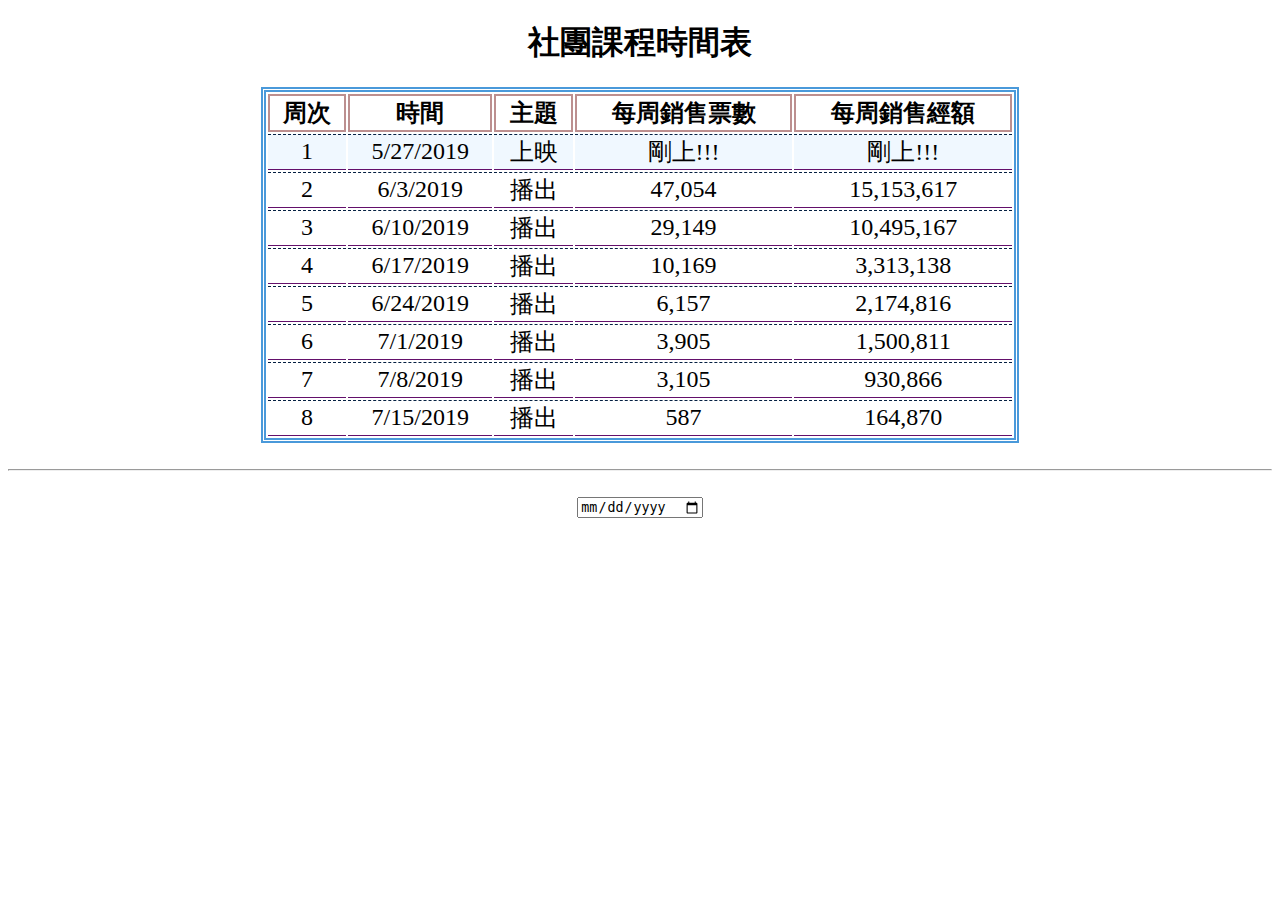
<file: arrangement/index.html>
<!DOCTYPE html>
<html>
    <head>
        <meta charset="utf-8">
        <title>Club Course</title>
        <link rel="stylesheet" href="style.css">
        <script src="https://code.jquery.com/jquery-3.4.1.min.js"></script>
        <script src="topic.js"></script>
        <script src="main.js"></script>
    </head>
    <body>
        <h1>社團課程時間表</h1>
        <table id="courseTable"></table>
        <br><hr><br>
        <input type="date" id="inputDate">
    </body>
</html>
</file>
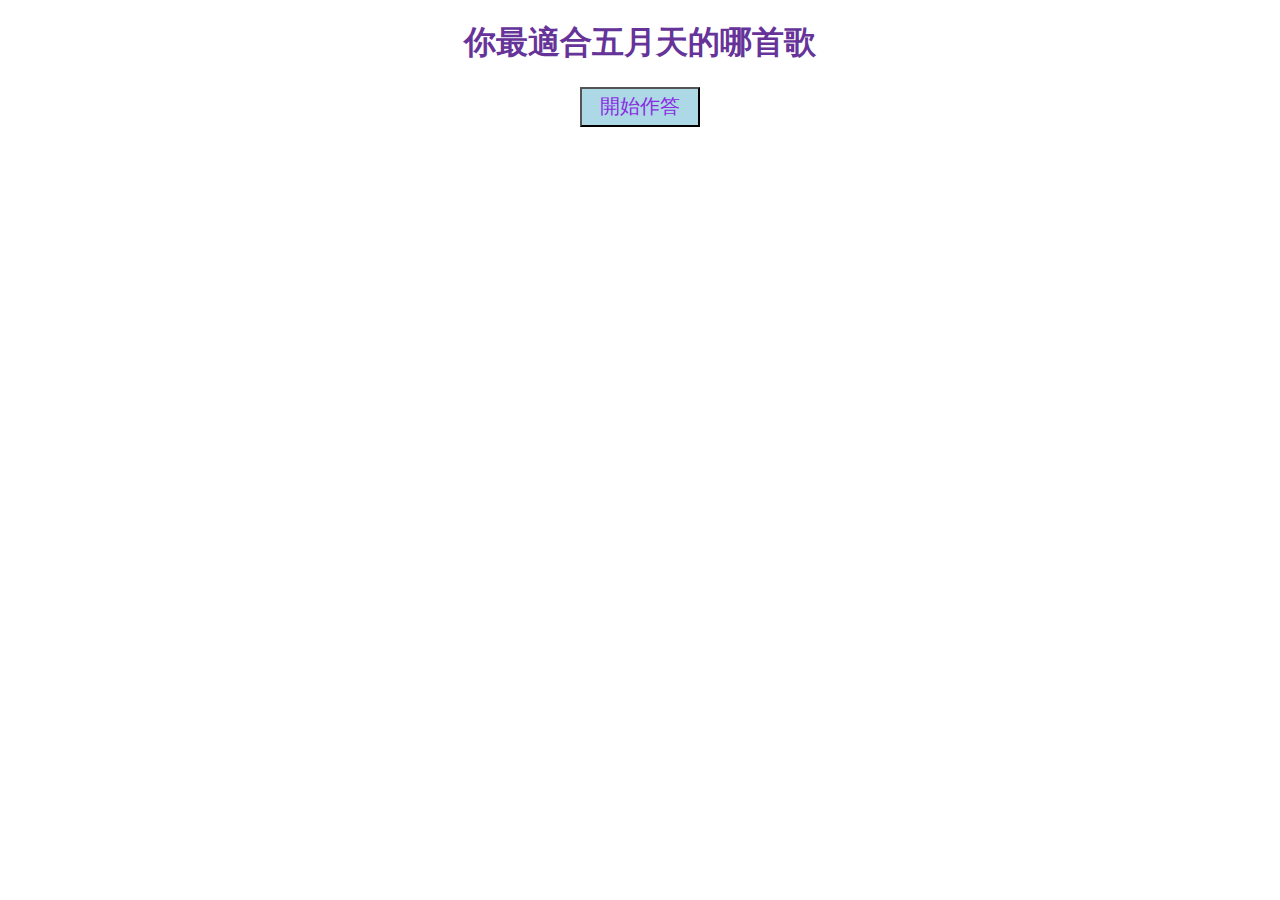
<file: psychological_quiz/index.html>
<!DOCTYPE html>
<html>
    <head>
        <meta charset="utf-8">
        <title>Mind Quiz</title>
        <link rel="stylesheet" href="style.css">
        <script src = "https://code.jquery.com/jquery-3.4.1.min.js"></script>
        <script src="data.js"></script>
        <script src = "main.js"></script>
    </head>
    <body>
        <h1>你最適合五月天的哪首歌</h1>
        <div>
            <h2 id = "question"></h2>
            <div id = "options"></div>
        </div>
        <input id = "startButton"  type = "button"  value = "開始作答" style="width:120px; height:40px; font-size:20px; color:blueviolet; background: lightblue">
        <!--<div  id="pic" ><img src=""  width="50%;"/> </div>-->
    </body>
</html>
</file>
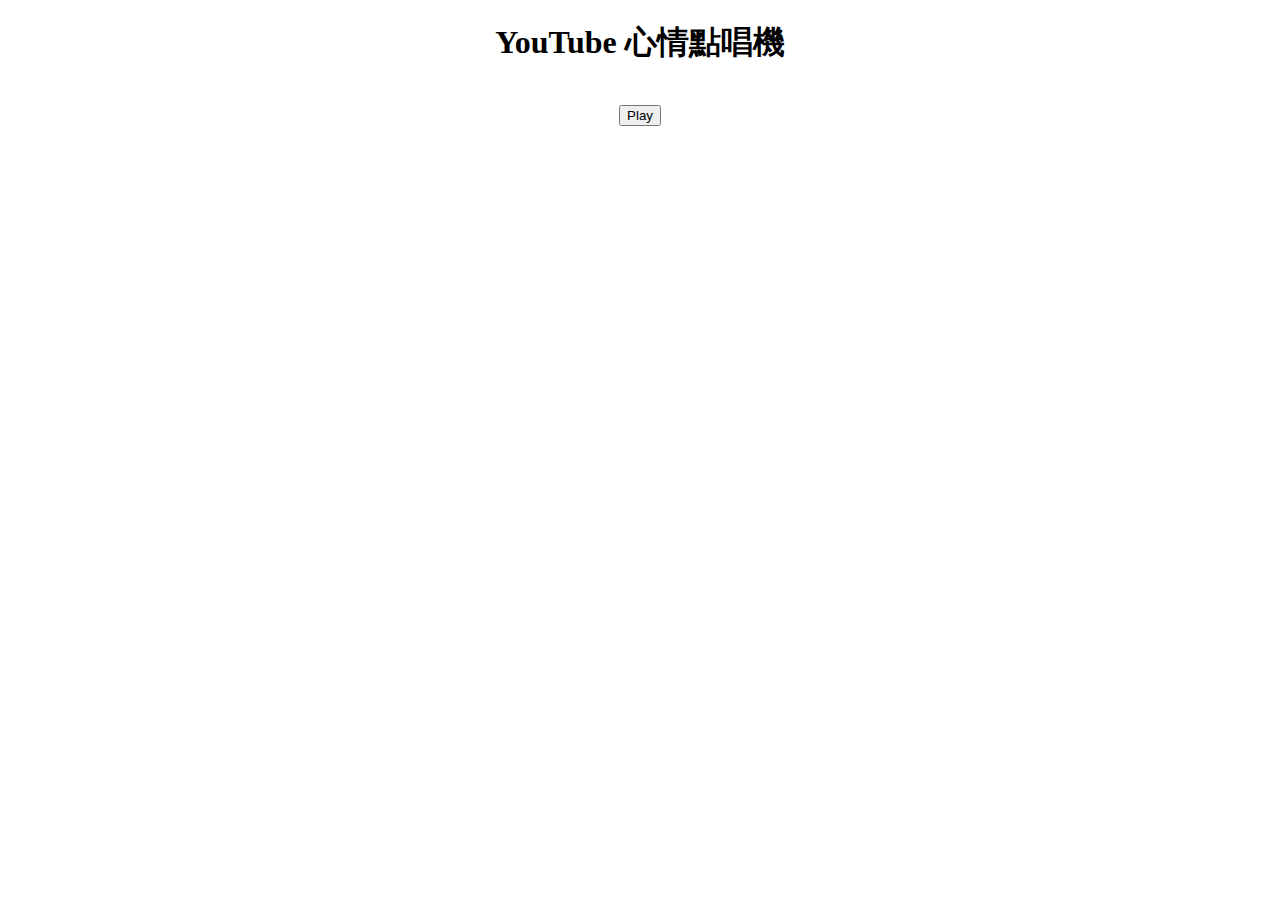
<file: youtube_player/index.html>
<!DOCTYPE html>
<html>
    <head>
        <meta charset="utf-8">
        <title>YouTube Player</title>
        <link rel="stylesheet" href="style.css">
        <script src="https://code.jquery.com/jquery-3.4.1.min.js"></script>
        <script src="https://www.youtube.com/iframe_api"></script>
        <script src="playlist.js"></script>
        <script src="main.js"></script>
    </head>
    <body>
        <h1>YouTube 心情點唱機</h1>
        <h3></h3><!--歌曲名稱-->
        <div id = "player"></div><!--YouTube影片撥放器-->
        <br>
        <input id = "playButton" type = "button" value = "Play">
    </body>
</html>
</file>
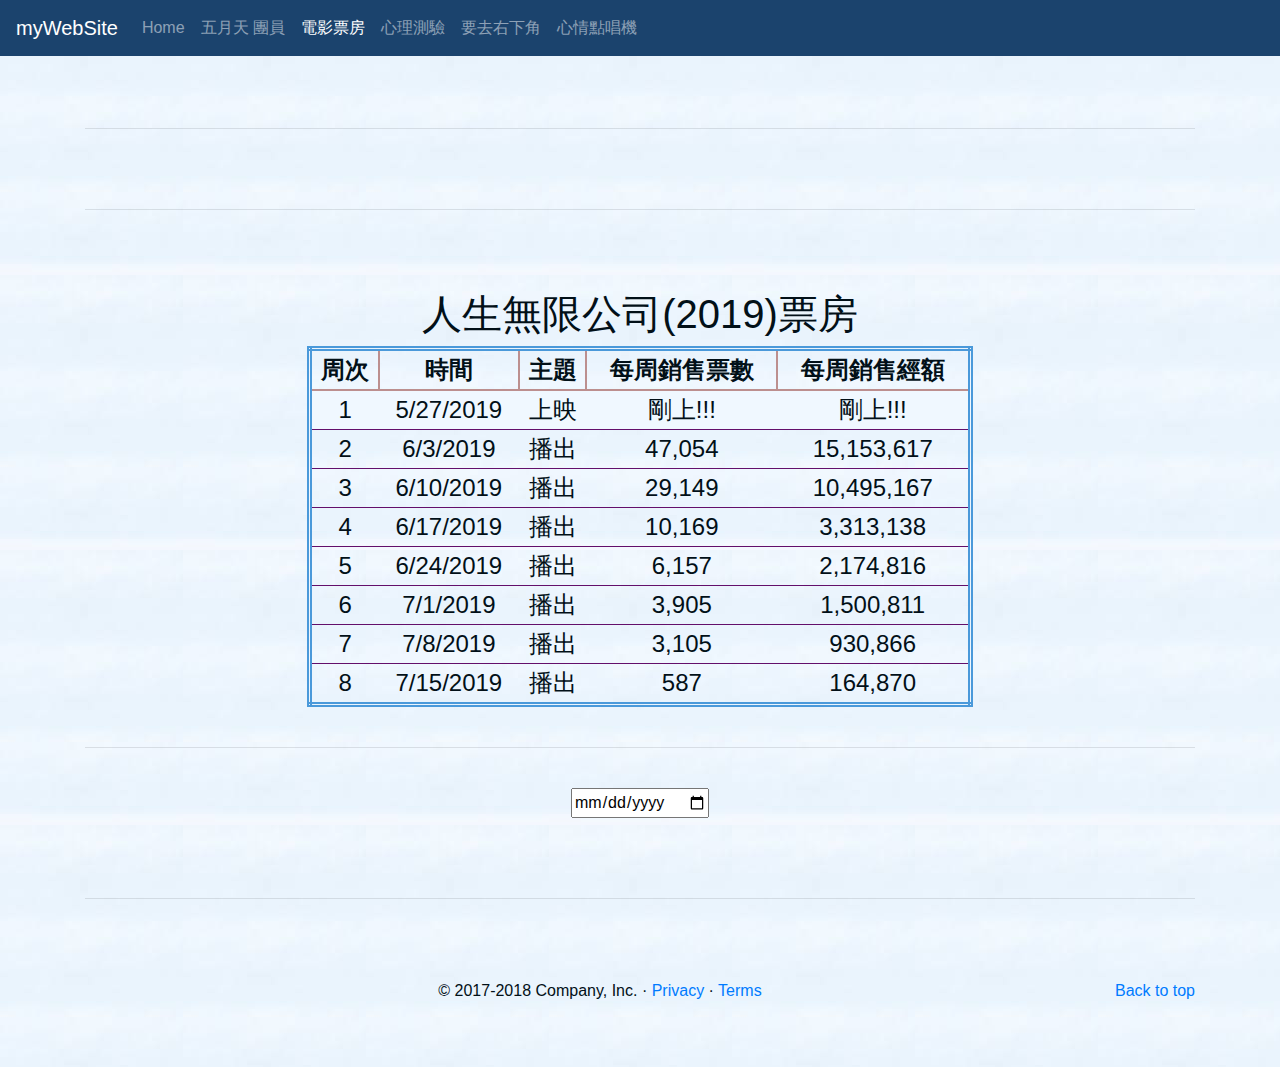
<file: arrangement_club.html>
<!doctype html>
<html lang="en">
  <head>
    <meta charset="utf-8">
    <meta name="viewport" content="width=device-width, initial-scale=1, shrink-to-fit=no">
    <meta name="description" content="">
    <meta name="author" content="">
    <link rel="icon" href="favicon.ico">

    <title>Carousel Template for Bootstrap</title>

    <!-- Bootstrap core CSS -->
    <link href="dist/css/bootstrap.min.css" rel="stylesheet">
    <link href = "arrangement/style.css" rel="stylesheet">

    <!-- Custom styles for this template -->
    <link href="carousel.css" rel="stylesheet">
  </head>
  <body>

    <header>
      <nav class="navbar navbar-expand-md navbar-dark fixed-top bg-blue">
        <a class="navbar-brand" href="#">myWebSite</a>
        <button class="navbar-toggler" type="button" data-toggle="collapse" data-target="#navbarCollapse" aria-controls="navbarCollapse" aria-expanded="false" aria-label="Toggle navigation">
          <span class="navbar-toggler-icon"></span>
        </button>
        <div class="collapse navbar-collapse" id="navbarCollapse">
          <ul class="navbar-nav mr-auto">
            <li class="nav-item">
              <a class="nav-link" href="index.html">Home <span class="sr-only">(current)</span></a>
            </li>
            <li class="nav-item">
              <a class="nav-link" href="random-select.html">五月天 團員</a>
            </li>
            <li class="nav-item  active">
                <a class="nav-link" href="#">電影票房</a>
              </li>
              <li class="nav-item">
                <a class="nav-link" href="mindquiz.html">心理測驗</a>
              </li>
              <li class="nav-item">
                <a class="nav-link" href="simple-prg.html">要去右下角</a>
              </li>
              <li class="nav-item">
                <a class="nav-link" href="youtube.html">心情點唱機</a>
              </li>
          <!--  <li class="nav-item">
              <a class="nav-link disabled" href="#">Disabled</a>
            </li>-->
          </ul>
          <!--<form class="form-inline mt-2 mt-md-0">
            <input class="form-control mr-sm-2" type="text" placeholder="Search" aria-label="Search">
            <button class="btn btn-outline-success my-2 my-sm-0" type="submit">Search</button>
          </form>-->
        </div>
      </nav>
    </header>

    <main role="main">

      <div class="container marketing">
        <hr class="featurette-divider">
        <!--繼有的-->
        <hr class="featurette-divider">
        <!-- 既有的index.html內容放在這裡-->
            <h1>人生無限公司(2019)票房</h1>
            <table id="courseTable"></table>
            <br><hr><br>
            <input type="date" id="inputDate">
        <hr class="featurette-divider">
      </div><!-- /.container -->


      <!-- FOOTER -->
      <footer class="container">
        <p class="float-right"><a href="#">Back to top</a></p>
        <p>&copy; 2017-2018 Company, Inc. &middot; <a href="#">Privacy</a> &middot; <a href="#">Terms</a></p>
      </footer>
    </main>

    <!-- Bootstrap core JavaScript
    ================================================== -->
    <!-- Placed at the end of the document so the pages load faster -->
    <script src="https://code.jquery.com/jquery-3.3.1.slim.min.js" integrity="sha384-q8i/X+965DzO0rT7abK41JStQIAqVgRVzpbzo5smXKp4YfRvH+8abtTE1Pi6jizo" crossorigin="anonymous"></script>
    <script>window.jQuery || document.write('<script src="assets/js/vendor/jquery-slim.min.js"><\/script>')</script>
    <script src="assets/js/vendor/popper.min.js"></script>
    <script src="dist/js/bootstrap.min.js"></script>
    <!-- Just to make our placeholder images work. Don't actually copy the next line! -->
    <script src="assets/js/vendor/holder.min.js"></script>
    <script src="arrangement/main.js"></script>
    <script src="arrangement/topic.js"></script>
  </body>
</html>
</file>
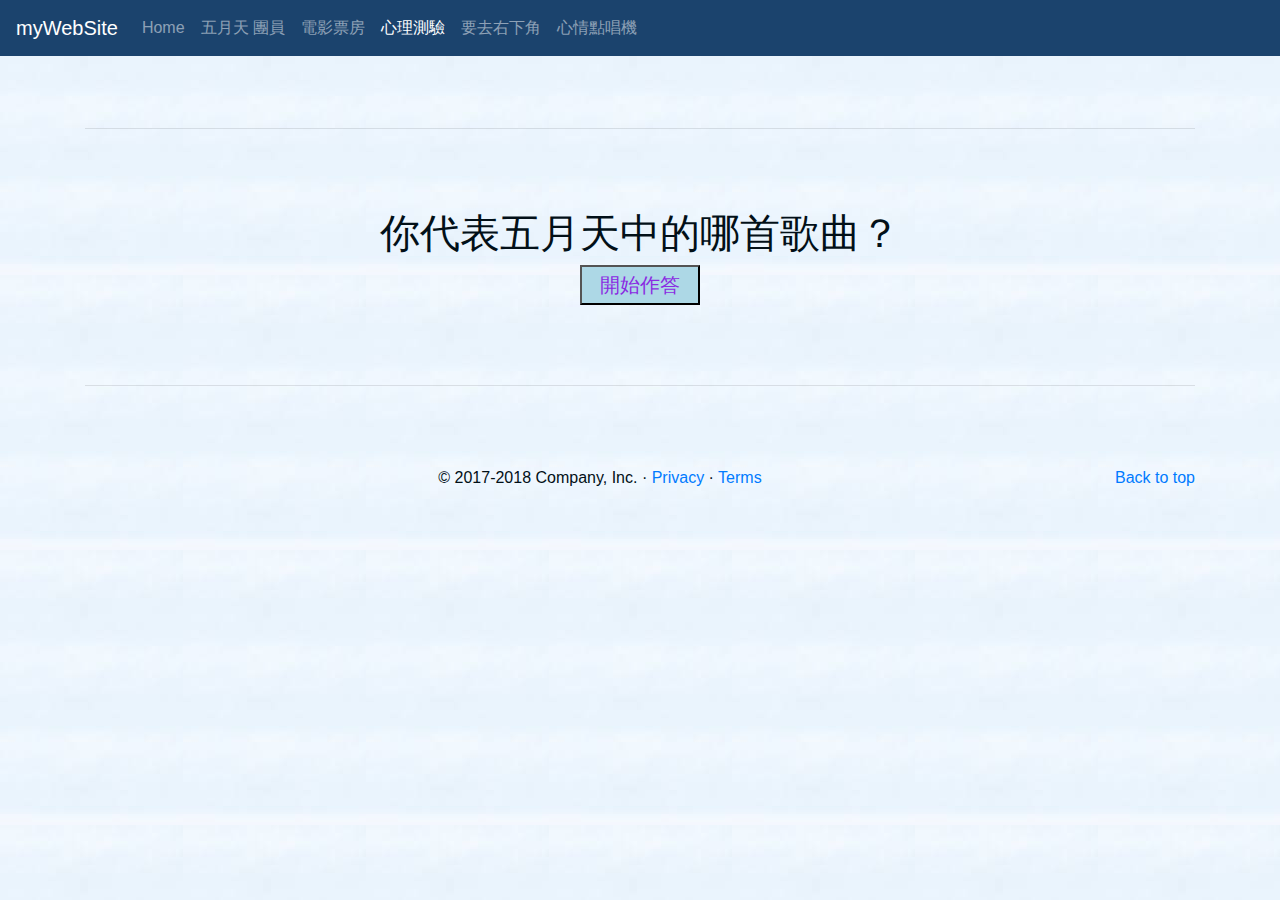
<file: mindquiz.html>
<!doctype html>
<html lang="en">
  <head>
    <meta charset="utf-8">
    <meta name="viewport" content="width=device-width, initial-scale=1, shrink-to-fit=no">
    <meta name="description" content="">
    <meta name="author" content="">
    <link rel="icon" href="favicon.ico">

    <title>Carousel Template for Bootstrap</title>

    <!-- Bootstrap core CSS -->
    <link href="dist/css/bootstrap.min.css" rel="stylesheet">
    <link href = "psychological_quiz/style.css" rel="stylesheet">

    <!-- Custom styles for this template -->
    <link href="carousel.css" rel="stylesheet">
  </head>
  <body>

    <header>
      <nav class="navbar navbar-expand-md navbar-dark fixed-top bg-blue">
        <a class="navbar-brand" href="#">myWebSite</a>
        <button class="navbar-toggler" type="button" data-toggle="collapse" data-target="#navbarCollapse" aria-controls="navbarCollapse" aria-expanded="false" aria-label="Toggle navigation">
          <span class="navbar-toggler-icon"></span>
        </button>
        <div class="collapse navbar-collapse" id="navbarCollapse">
          <ul class="navbar-nav mr-auto">
            <li class="nav-item">
              <a class="nav-link" href="index.html">Home <span class="sr-only">(current)</span></a>
            </li>
            <li class="nav-item">
              <a class="nav-link" href="random-select.html">五月天 團員</a>
            </li>
            <li class="nav-item">
                <a class="nav-link" href="arrangement_club.html">電影票房</a>
              </li>
              <li class="nav-item  active">
                <a class="nav-link" href="#">心理測驗</a>
              </li>
              <li class="nav-item">
                <a class="nav-link" href="simple-prg.html">要去右下角</a>
              </li>
              <li class="nav-item">
                <a class="nav-link" href="youtube.html">心情點唱機</a>
              </li>
          <!--  <li class="nav-item">
              <a class="nav-link disabled" href="#">Disabled</a>
            </li>-->
          </ul>
          <!--<form class="form-inline mt-2 mt-md-0">
            <input class="form-control mr-sm-2" type="text" placeholder="Search" aria-label="Search">
            <button class="btn btn-outline-success my-2 my-sm-0" type="submit">Search</button>
          </form>-->
        </div>
      </nav>
    </header>

    <main role="main">

      <div class="container marketing">
        <hr class="featurette-divider">
        <!--繼有的-->
        <h1>你代表五月天中的哪首歌曲？</h1>
        <div>
            <h2 id = "question"></h2>
            <div id = "options"></div>
        </div>
        <input id = "startButton"  type = "button"  value = "開始作答" style="width:120px; height:40px; font-size:20px; color:blueviolet; background: lightblue">
        <!--<div  id="pic" ><img src=""  width="50%"> </div>-->
        <hr class="featurette-divider">
      </div><!-- /.container -->


      <!-- FOOTER -->
      <footer class="container">
        <p class="float-right"><a href="#">Back to top</a></p>
        <p>&copy; 2017-2018 Company, Inc. &middot; <a href="#">Privacy</a> &middot; <a href="#">Terms</a></p>
      </footer>
    </main>

    <!-- Bootstrap core JavaScript
    ================================================== -->
    <!-- Placed at the end of the document so the pages load faster -->
    <script src="https://code.jquery.com/jquery-3.3.1.slim.min.js" integrity="sha384-q8i/X+965DzO0rT7abK41JStQIAqVgRVzpbzo5smXKp4YfRvH+8abtTE1Pi6jizo" crossorigin="anonymous"></script>
    <script>window.jQuery || document.write('<script src="assets/js/vendor/jquery-slim.min.js"><\/script>')</script>
    <script src="assets/js/vendor/popper.min.js"></script>
    <script src="dist/js/bootstrap.min.js"></script>
    <!-- Just to make our placeholder images work. Don't actually copy the next line! -->
    <script src="assets/js/vendor/holder.min.js"></script>
    <script src="psychological_quiz/data.js"></script>
    <script src="psychological_quiz/main.js"></script>
  </body>
</html>
</file>
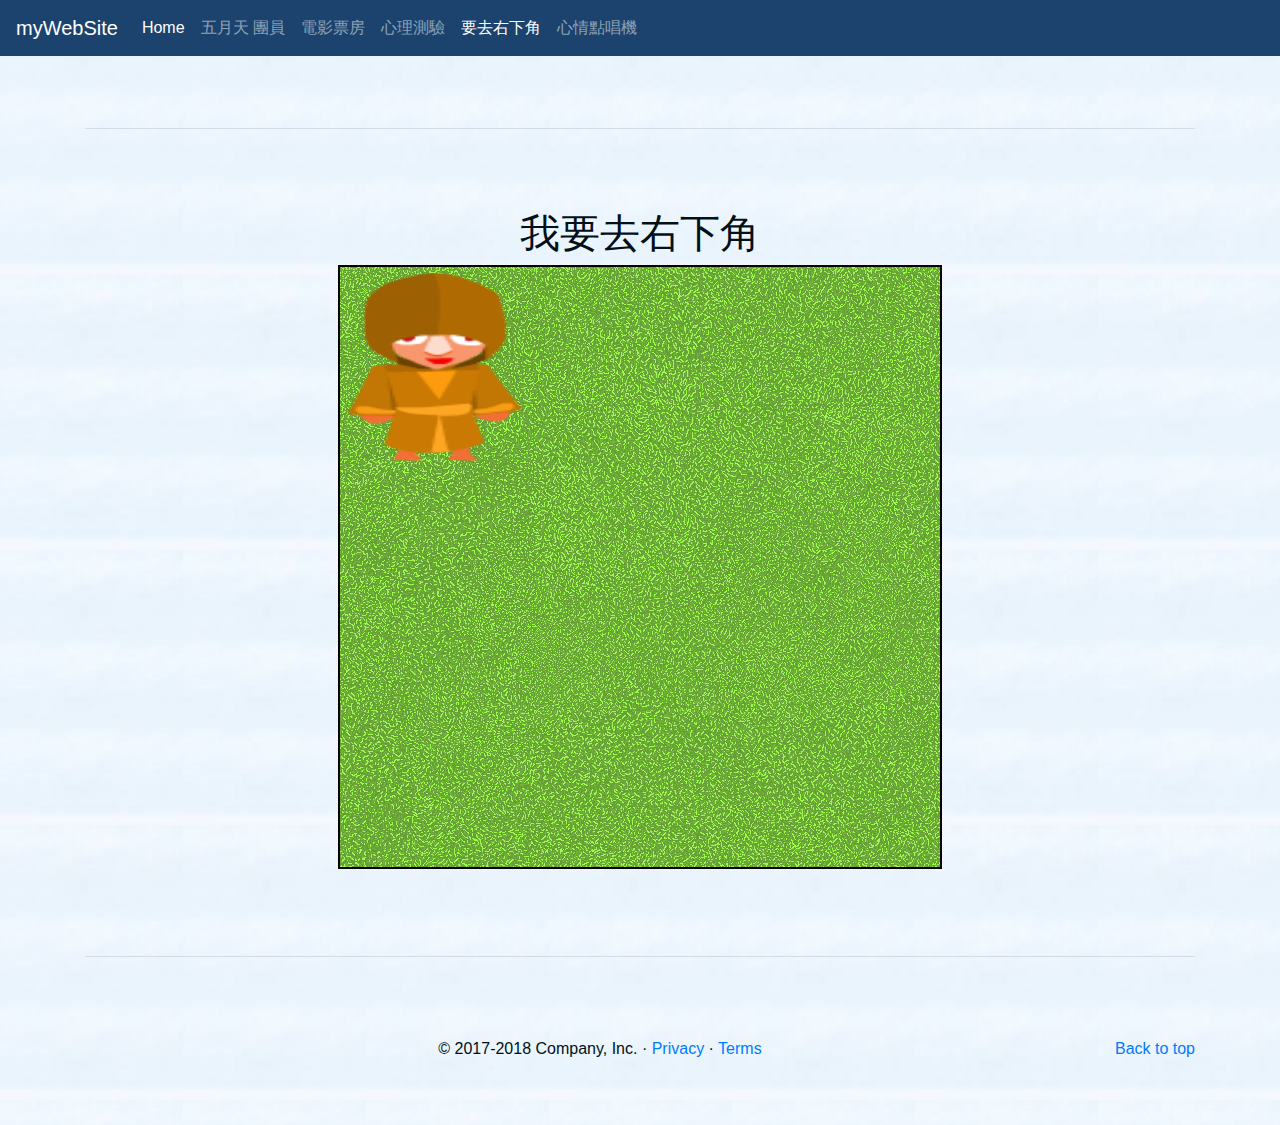
<file: simple-prg.html>
<!doctype html>
<html lang="en">
  <head>
    <meta charset="utf-8">
    <meta name="viewport" content="width=device-width, initial-scale=1, shrink-to-fit=no">
    <meta name="description" content="">
    <meta name="author" content="">
    <link rel="icon" href="favicon.ico">

    <title>Carousel Template for Bootstrap</title>

    <!-- Bootstrap core CSS -->
    <link href="dist/css/bootstrap.min.css" rel="stylesheet">
    <link href = "simple_prg/style.css" rel="stylesheet">

    <!-- Custom styles for this template -->
    <link href="carousel.css" rel="stylesheet">
  </head>
  <body>

    <header>
      <nav class="navbar navbar-expand-md navbar-dark fixed-top bg-blue">
        <a class="navbar-brand" href="#">myWebSite</a>
        <button class="navbar-toggler" type="button" data-toggle="collapse" data-target="#navbarCollapse" aria-controls="navbarCollapse" aria-expanded="false" aria-label="Toggle navigation">
          <span class="navbar-toggler-icon"></span>
        </button>
        <div class="collapse navbar-collapse" id="navbarCollapse">
          <ul class="navbar-nav mr-auto">
            <li class="nav-item active">
              <a class="nav-link" href="index.html">Home <span class="sr-only">(current)</span></a>
            </li>
            <li class="nav-item">
              <a class="nav-link" href="random-select.html">五月天 團員</a>
            </li>
            <li class="nav-item">
                <a class="nav-link" href="arrangement_club.html">電影票房</a>
              </li>
              <li class="nav-item">
                <a class="nav-link" href="mindquiz.html">心理測驗</a>
              </li>
              <li class="nav-item  active">
                <a class="nav-link" href="#">要去右下角</a>
              </li>
              <li class="nav-item">
                <a class="nav-link" href="youtube.html">心情點唱機</a>
              </li>
          <!--  <li class="nav-item">
              <a class="nav-link disabled" href="#">Disabled</a>
            </li>-->
          </ul>
          <!--<form class="form-inline mt-2 mt-md-0">
            <input class="form-control mr-sm-2" type="text" placeholder="Search" aria-label="Search">
            <button class="btn btn-outline-success my-2 my-sm-0" type="submit">Search</button>
          </form>-->
        </div>
      </nav>
    </header>

    <main role="main">

      <div class="container marketing">
        <hr class="featurette-divider">
        <!--繼有的-->
        <h1>我要去右下角</h1>
        <div>
            <canvas id = "myCanvas" width = "600" height = "600"></canvas>
            <p id = "talkBox" ></p>
        </div>
        <hr class="featurette-divider">
      </div><!-- /.container -->


      <!-- FOOTER -->
      <footer class="container">
        <p class="float-right"><a href="#">Back to top</a></p>
        <p>&copy; 2017-2018 Company, Inc. &middot; <a href="#">Privacy</a> &middot; <a href="#">Terms</a></p>
      </footer>
    </main>

    <!-- Bootstrap core JavaScript
    ================================================== -->
    <!-- Placed at the end of the document so the pages load faster -->
    <script src="https://code.jquery.com/jquery-3.3.1.slim.min.js" integrity="sha384-q8i/X+965DzO0rT7abK41JStQIAqVgRVzpbzo5smXKp4YfRvH+8abtTE1Pi6jizo" crossorigin="anonymous"></script>
    <script>window.jQuery || document.write('<script src="assets/js/vendor/jquery-slim.min.js"><\/script>')</script>
    <script src="assets/js/vendor/popper.min.js"></script>
    <script src="dist/js/bootstrap.min.js"></script>
    <!-- Just to make our placeholder images work. Don't actually copy the next line! -->
    <script src="assets/js/vendor/holder.min.js"></script>
    <script src="simple_prg/main.js"></script>
  </body>
</html>
</file>
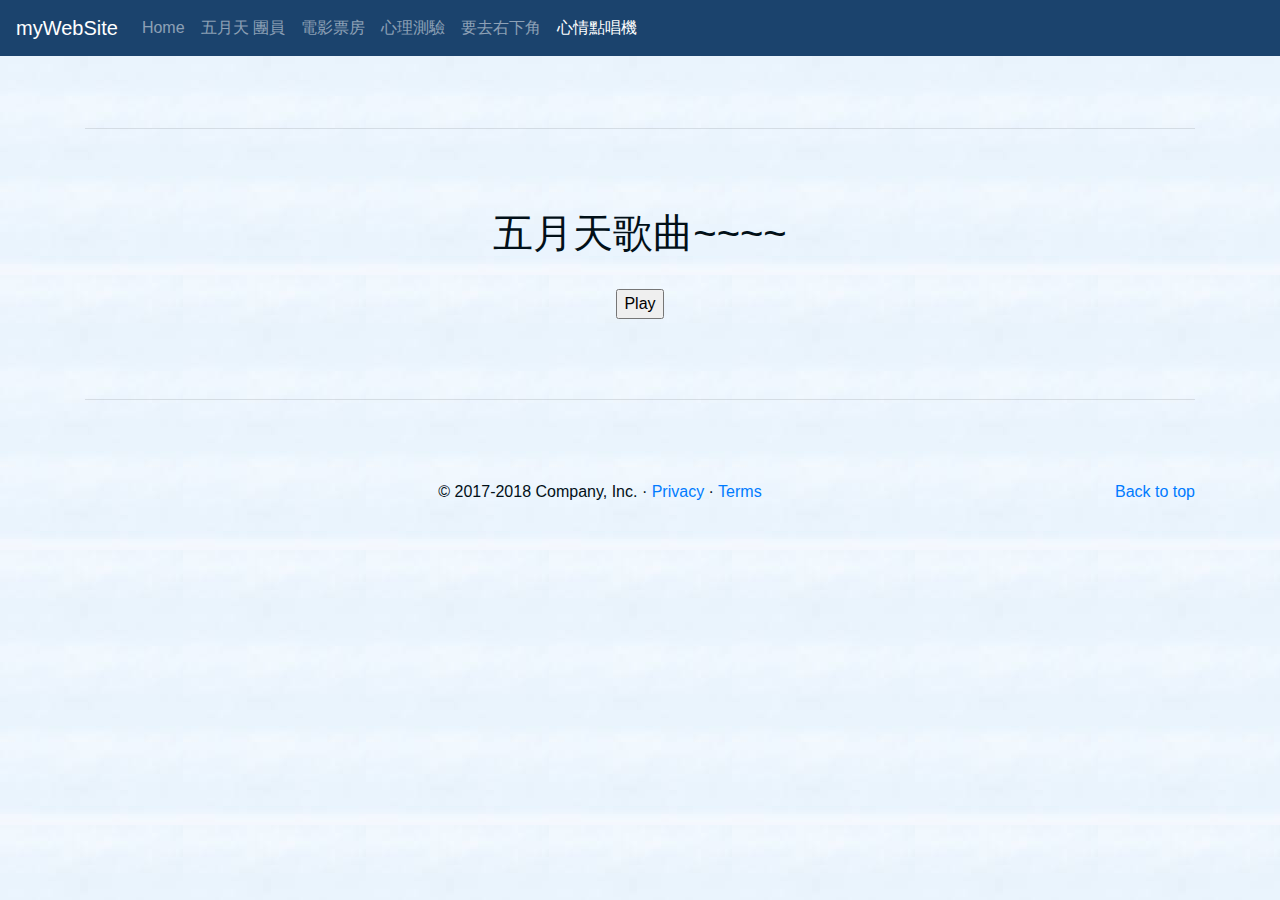
<file: youtube.html>
<!doctype html>
<html lang="en">
  <head>
    <meta charset="utf-8">
    <meta name="viewport" content="width=device-width, initial-scale=1, shrink-to-fit=no">
    <meta name="description" content="">
    <meta name="author" content="">
    <link rel="icon" href="favicon.ico">

    <title>Carousel Template for Bootstrap</title>

    <!-- Bootstrap core CSS -->
    <link href="dist/css/bootstrap.min.css" rel="stylesheet">
    <link href = "youtube_player/style.css" rel="stylesheet">

    <!-- Custom styles for this template -->
    <link href="carousel.css" rel="stylesheet">
  </head>
  <body>

    <header>
      <nav class="navbar navbar-expand-md navbar-dark fixed-top bg-blue">
        <a class="navbar-brand" href="#">myWebSite</a>
        <button class="navbar-toggler" type="button" data-toggle="collapse" data-target="#navbarCollapse" aria-controls="navbarCollapse" aria-expanded="false" aria-label="Toggle navigation">
          <span class="navbar-toggler-icon"></span>
        </button>
        <div class="collapse navbar-collapse" id="navbarCollapse">
          <ul class="navbar-nav mr-auto">
            <li class="nav-item">
              <a class="nav-link" href="index.html">Home <span class="sr-only">(current)</span></a>
            </li>
            <li class="nav-item">
              <a class="nav-link" href="random-select.html">五月天 團員</a>
            </li>
            <li class="nav-item">
                <a class="nav-link" href="arrangement_club.html">電影票房</a>
              </li>
              <li class="nav-item">
                <a class="nav-link" href="mindquiz.html">心理測驗</a>
              </li>
              <li class="nav-item">
                <a class="nav-link" href="simple-prg.html">要去右下角</a>
              </li>
              <li class="nav-item  active">
                <a class="nav-link" href="#">心情點唱機</a>
              </li>
          <!--  <li class="nav-item">
              <a class="nav-link disabled" href="#">Disabled</a>
            </li>-->
          </ul>
          <!--<form class="form-inline mt-2 mt-md-0">
            <input class="form-control mr-sm-2" type="text" placeholder="Search" aria-label="Search">
            <button class="btn btn-outline-success my-2 my-sm-0" type="submit">Search</button>
          </form>-->
        </div>
      </nav>
    </header>

    <main role="main">

      <div class="container marketing">
        <hr class="featurette-divider">
        <!--繼有的-->
        <h1>五月天歌曲~~~~</h1>
        <h3></h3><!--歌曲名稱-->
        <div id = "player"></div><!--YouTube影片撥放器-->
        <br>
        <input id = "playButton" type = "button" value = "Play">
        <hr class="featurette-divider">
      </div><!-- /.container -->


      <!-- FOOTER -->
      <footer class="container">
        <p class="float-right"><a href="#">Back to top</a></p>
        <p>&copy; 2017-2018 Company, Inc. &middot; <a href="#">Privacy</a> &middot; <a href="#">Terms</a></p>
      </footer>
    </main>

    <!-- Bootstrap core JavaScript
    ================================================== -->
    <!-- Placed at the end of the document so the pages load faster -->
    <script src="https://code.jquery.com/jquery-3.3.1.slim.min.js" integrity="sha384-q8i/X+965DzO0rT7abK41JStQIAqVgRVzpbzo5smXKp4YfRvH+8abtTE1Pi6jizo" crossorigin="anonymous"></script>
    <script>window.jQuery || document.write('<script src="assets/js/vendor/jquery-slim.min.js"><\/script>')</script>
    <script src="assets/js/vendor/popper.min.js"></script>
    <script src="dist/js/bootstrap.min.js"></script>
    <!-- Just to make our placeholder images work. Don't actually copy the next line! -->
    <script src="assets/js/vendor/holder.min.js"></script>
    <script src="https://www.youtube.com/iframe_api"></script>
    <script src="youtube_player/main.js"></script>
    <script src="youtube_player/playlist.js"></script>
  </body>
</html>
</file>
<file: arrangement/style.css>
body
{
    text-align: center;/*顏色*/
}

table
{
    width:60%;
    margin:auto;
    font-size: 1.5em;
    border: 5px double rgb(74, 153, 218);/*標格邊框線的粗度 顏色*/
}

td
{
    border-top: 1px dashed rgb(5, 32, 66);
    border-bottom: 1px solid rgb(99, 15, 107);
}

th
{
    border: 2px solid rosybrown;/*小標的框框*/
}
</file>
<file: psychological_quiz/style.css>
/*網頁樣式檔*/
body
{
    text-align: center;/*置中*/
    color: rebeccapurple;
}

img {
    border-radius: 8px;
  
  }
</file>
<file: youtube_player/style.css>
/*網頁樣式檔*/
body{
    text-align: center;
}

h2{
    /*預留歌曲名稱的顯示空間*/
    height: 32px;
}
</file>
<file: carousel.css>
/* GLOBAL STYLES
-------------------------------------------------- */
/* Padding below the footer and lighter body text */

body {
  padding-top: 3rem;
  padding-bottom: 3rem;
  color: #021018;
  background-image:url( '[data-uri]' );
　background-repeat:no-repeat;
　opacity: 0.5;
}

.bg-blue
{
  background-color: rgb(27, 67, 109);
  box-shadow: rgb(136, 136, 196);
  
}

/* CUSTOMIZE THE CAROUSEL
-------------------------------------------------- */

/* Carousel base class */
.carousel {
  margin-bottom: 4rem;

}
/* Since positioning the image, we need to help out the caption */
.carousel-caption {
  bottom: 3rem;
  z-index: 10;
}

/* Declare heights because of positioning of img element */
.carousel-item {
  height: 32rem;
  background-color: #777;
}
.carousel-item > img {
  position: absolute;
  top: 0;
  left: 0;
  min-width: 100%;
  height: 32rem;
}

/* MARKETING CONTENT
-------------------------------------------------- */

/* Center align the text within the three columns below the carousel */
.marketing .col-lg-4 {
  margin-bottom: 1.5rem;
  text-align: center;
}
.marketing h2 {
  font-weight: 400;
}
.marketing .col-lg-4 p {
  margin-right: .75rem;
  margin-left: .75rem;
}


/* Featurettes
------------------------- */

.featurette-divider {
  margin: 5rem 0; /* Space out the Bootstrap <hr> more */
}

/* Thin out the marketing headings */
.featurette-heading {
  font-weight: 300;
  line-height: 1;
  letter-spacing: -.05rem;
}


/* RESPONSIVE CSS
-------------------------------------------------- */

@media (min-width: 40em) {
  /* Bump up size of carousel content */
  .carousel-caption p {
    margin-bottom: 1.25rem;
    font-size: 1.25rem;
    line-height: 1.4;
  }

  .featurette-heading {
    font-size: 50px;
  }
}

@media (min-width: 62em) {
  .featurette-heading {
    margin-top: 7rem;
  }
}
</file>
<file: simple_prg/style.css>
body
{
    text-align: center;
}

canvas
{
    border:2px solid black;
    background-image: url(images/grasses68.gif);
}

#talkbox
{
    height: 20px;
    color: brown;
    font-size: 26px;
    font-weight: bold;
}
</file>
